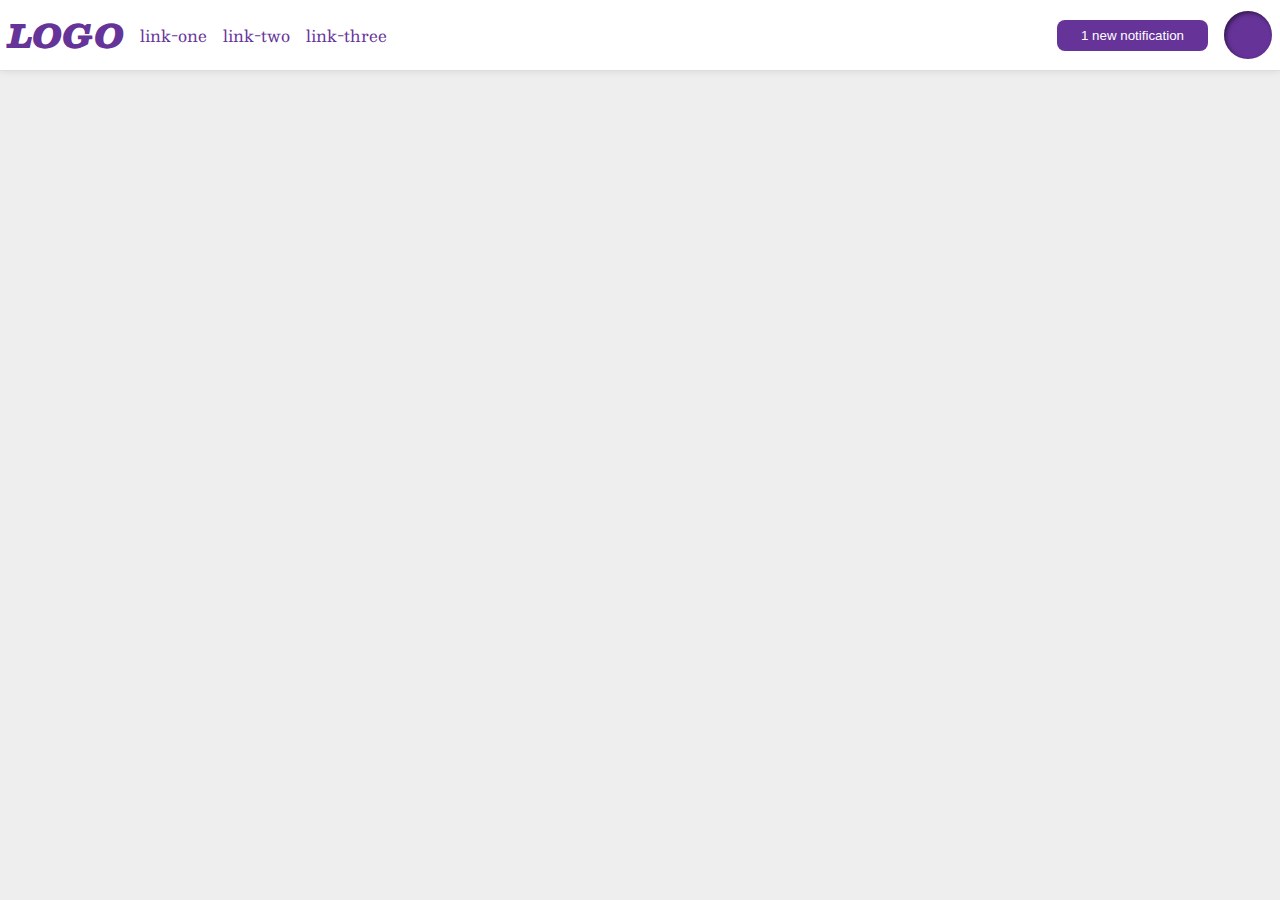
<file: flex/03-flex-header-2/index.html>
<!DOCTYPE html>
<html lang="en">
  <head>
    <meta charset="UTF-8">
    <meta http-equiv="X-UA-Compatible" content="IE=edge">
    <meta name="viewport" content="width=device-width, initial-scale=1.0">
    <title>Flex Header 2</title>
    <link rel="stylesheet" href="style.css">
  </head>
  <body>
    <div class="header">
      <div class="header-left">
        <div class="logo">
          LOGO
        </div>
        <ul class="links">
          <li><a href="google.com">link-one</a></li>
          <li><a href="google.com">link-two</a></li>
          <li><a href="google.com">link-three</a></li>
        </ul>
      </div>
      <div class="header-right">
        <button class="notifications">
          1 new notification
        </button>
        <div class="profile-image"></div>
      </div>
    </div>
  </body>
</html>
</file>
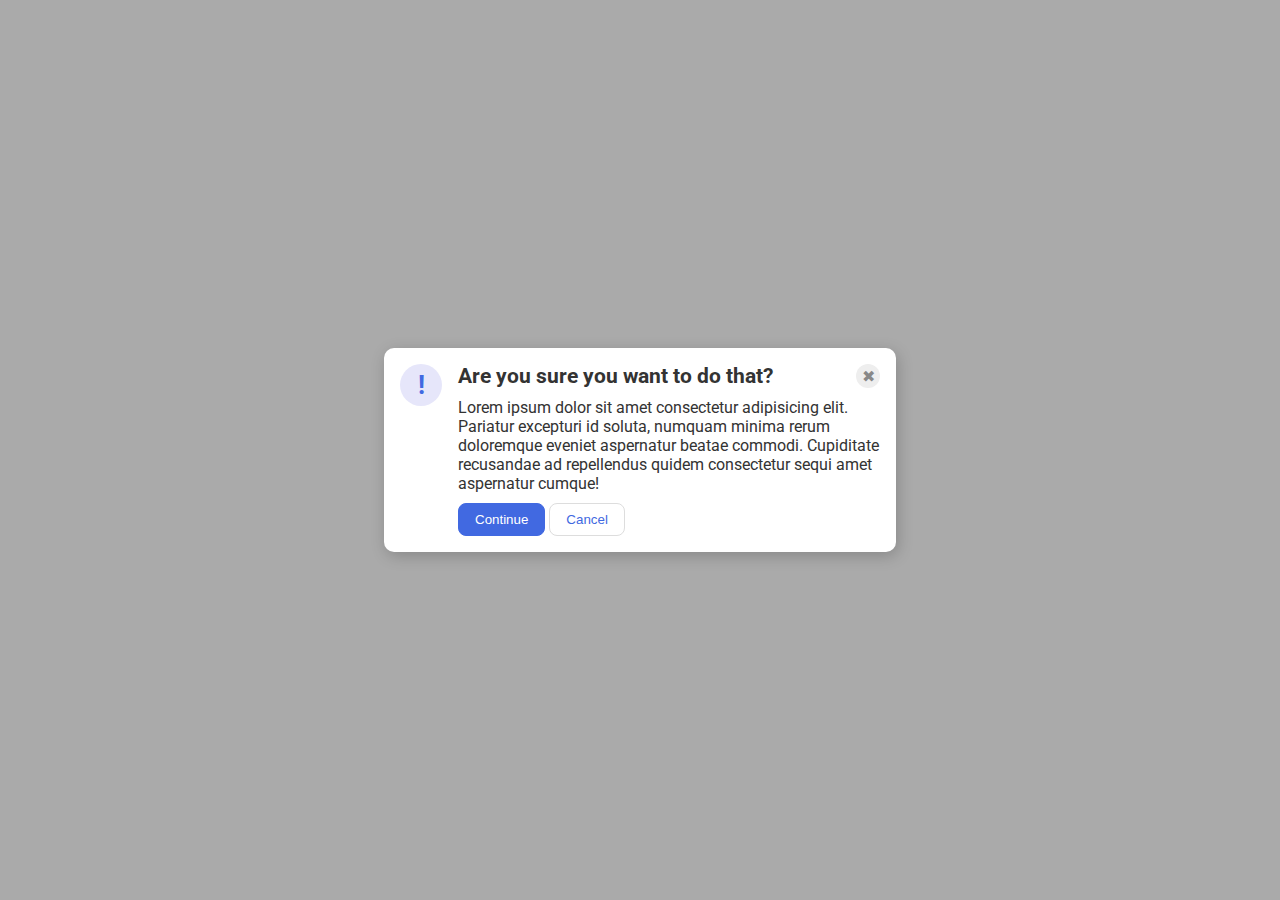
<file: flex/05-flex-modal/index.html>
<!DOCTYPE html>
<html lang="en">
  <head>
    <meta charset="UTF-8">
    <meta http-equiv="X-UA-Compatible" content="IE=edge">
    <meta name="viewport" content="width=device-width, initial-scale=1.0">
    <link rel="stylesheet" href="style.css">
    <title>Modal</title>
  </head>
  <body>
    <div class="modal">
      <div class="icon">!</div>
      <div class="content">
        <div class="top-row">
          <div class="header">Are you sure you want to do that?</div>
          <div class="close-button">✖</div>
        </div>
        <div>
          <div class="text">Lorem ipsum dolor sit amet consectetur adipisicing elit. Pariatur excepturi id soluta, numquam minima rerum doloremque eveniet aspernatur beatae commodi. Cupiditate recusandae ad repellendus quidem consectetur sequi amet aspernatur cumque!</div>
        </div>
        <div>
          <button class="continue">Continue</button>
          <button class="cancel">Cancel</button>
        </div>
      </div>
      </div>
    </div>
  </body>
</html>
</file>
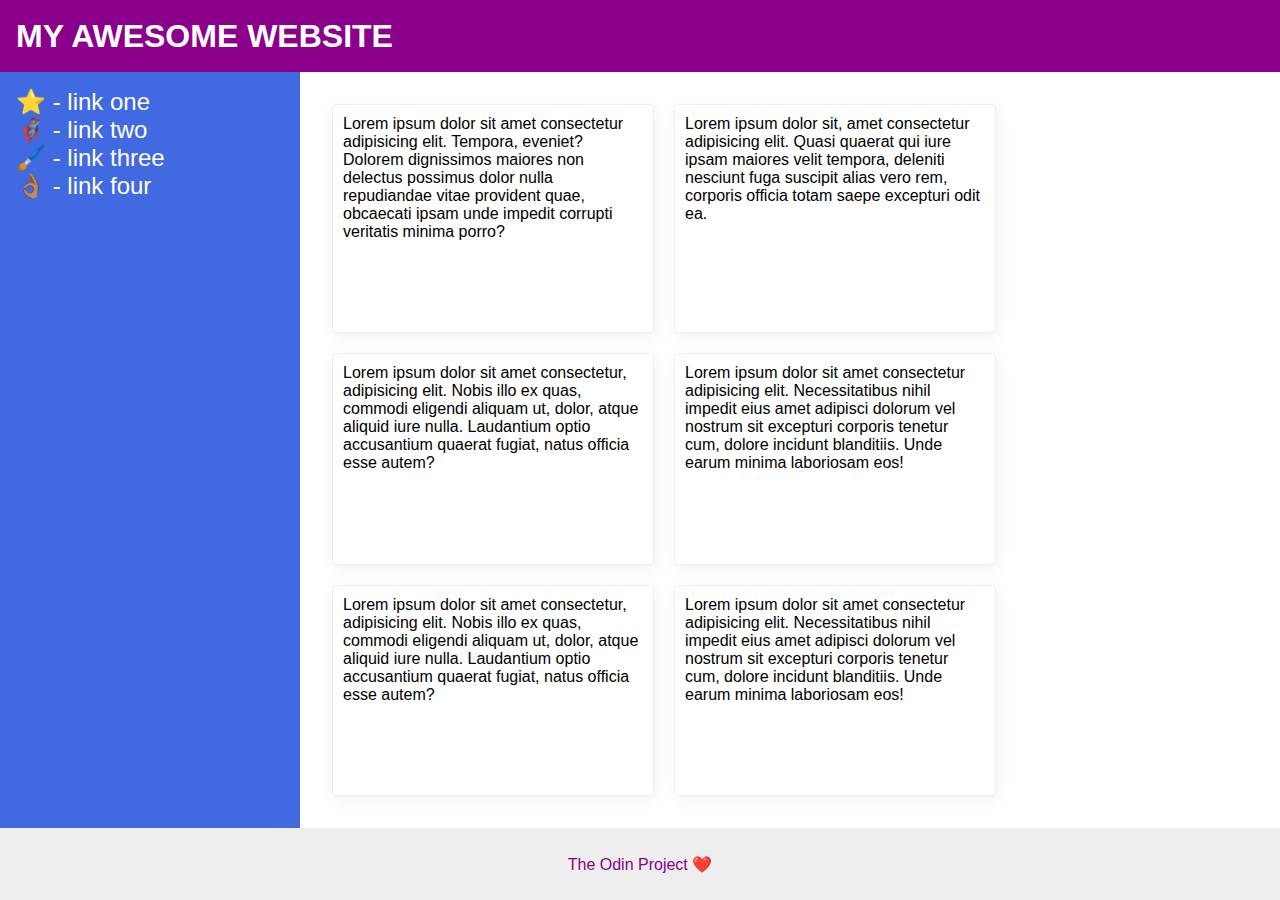
<file: flex/07-flex-layout-2/index.html>
<!DOCTYPE html>
<html lang="en">
  <head>
    <meta charset="UTF-8">
    <meta http-equiv="X-UA-Compatible" content="IE=edge">
    <meta name="viewport" content="width=device-width, initial-scale=1.0">
    <title>The Holy Grail</title>
    <link rel="stylesheet" href="style.css">
  </head>
  <body>
    <div class="header">
      MY AWESOME WEBSITE
    </div>
    <div class="mid-container">
      <div class="sidebar">
        <ul>
          <li><a href="#">⭐ - link one</a></li>
          <li><a href="#">🦸🏽‍♂️ - link two</a></li>
          <li><a href="#">🖌️ - link three</a></li>
          <li><a href="#">👌🏽 - link four</a></li>
        </ul>
      </div>
      <div class="content">
        <div class="card">Lorem ipsum dolor sit amet consectetur adipisicing elit. Tempora, eveniet? Dolorem dignissimos maiores non delectus possimus dolor nulla repudiandae vitae provident quae, obcaecati ipsam unde impedit corrupti veritatis minima porro?</div>
        <div class="card">Lorem ipsum dolor sit, amet consectetur adipisicing elit. Quasi quaerat qui iure ipsam maiores velit tempora, deleniti nesciunt fuga suscipit alias vero rem, corporis officia totam saepe excepturi odit ea.</div>
        <div class="card">Lorem ipsum dolor sit amet consectetur, adipisicing elit. Nobis illo ex quas, commodi eligendi aliquam ut, dolor, atque aliquid iure nulla. Laudantium optio accusantium quaerat fugiat, natus officia esse autem?</div>
        <div class="card">Lorem ipsum dolor sit amet consectetur adipisicing elit. Necessitatibus nihil impedit eius amet adipisci dolorum vel nostrum sit excepturi corporis tenetur cum, dolore incidunt blanditiis. Unde earum minima laboriosam eos!</div>
        <div class="card">Lorem ipsum dolor sit amet consectetur, adipisicing elit. Nobis illo ex quas, commodi eligendi aliquam ut, dolor, atque aliquid iure nulla. Laudantium optio accusantium quaerat fugiat, natus officia esse autem?</div>
        <div class="card">Lorem ipsum dolor sit amet consectetur adipisicing elit. Necessitatibus nihil impedit eius amet adipisci dolorum vel nostrum sit excepturi corporis tenetur cum, dolore incidunt blanditiis. Unde earum minima laboriosam eos!</div>
     </div>
      </div> 
    <div class="footer">
      The Odin Project ❤️
    </div>
  </body>
</html>
</file>
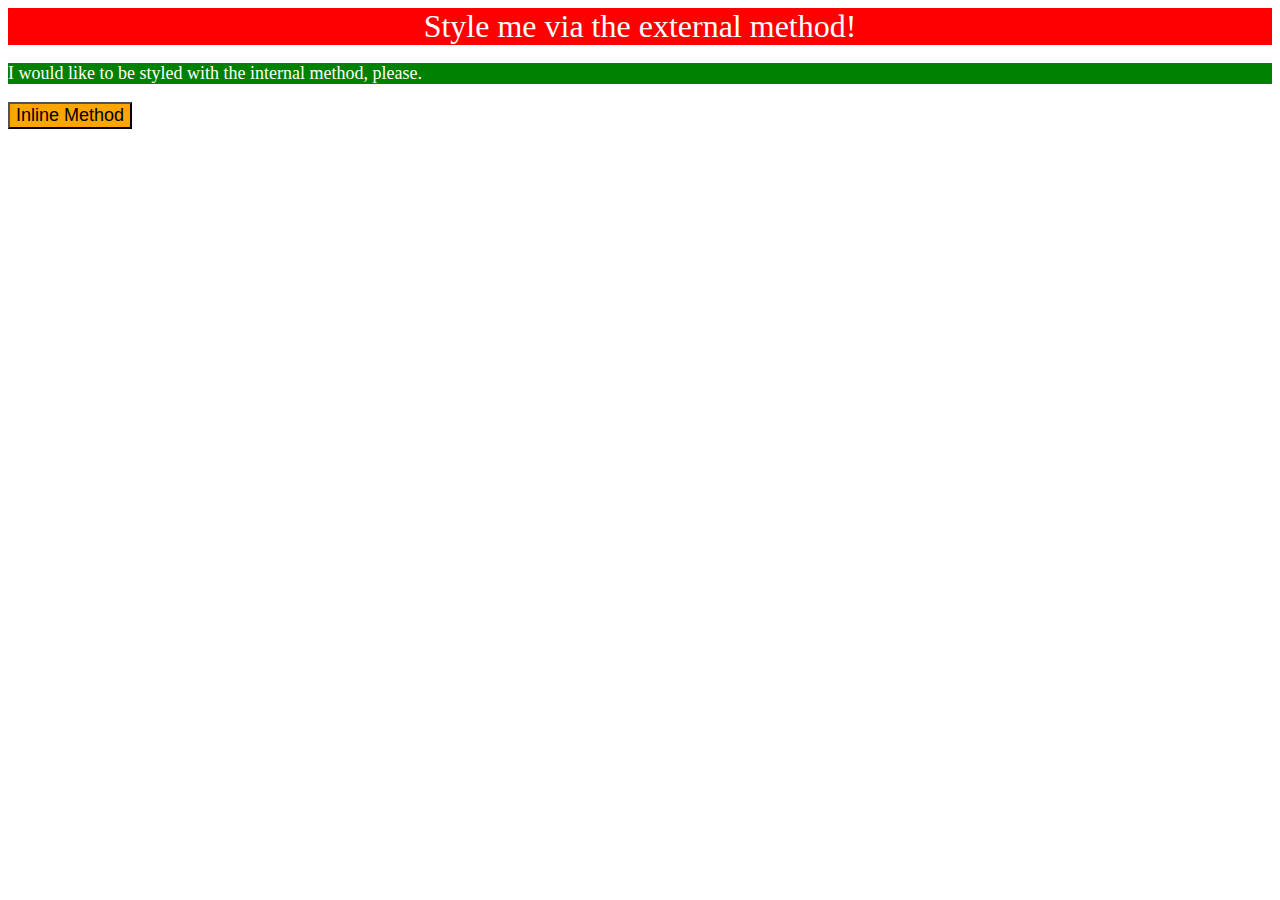
<file: foundations/01-css-methods/index.html>
<!DOCTYPE html>
<html lang="en">
  <head>
    <meta charset="UTF-8">
    <meta http-equiv="X-UA-Compatible" content="IE=edge">
    <meta name="viewport" content="width=device-width, initial-scale=1.0">
    <link rel="stylesheet" href="stylesheet.css"> 
    <title>Methods for Adding CSS</title>

    <style>
      p {
        background-color: green;
        color: white;
        font-size: 18px;
      }
    </style>
    
  </head>
  <body>
    <div>Style me via the external method!</div>
    <p>I would like to be styled with the internal method, please.</p>
    <button style="background-color: orange; font-size: 18px;">Inline Method</button>
  </body>
</html>
</file>
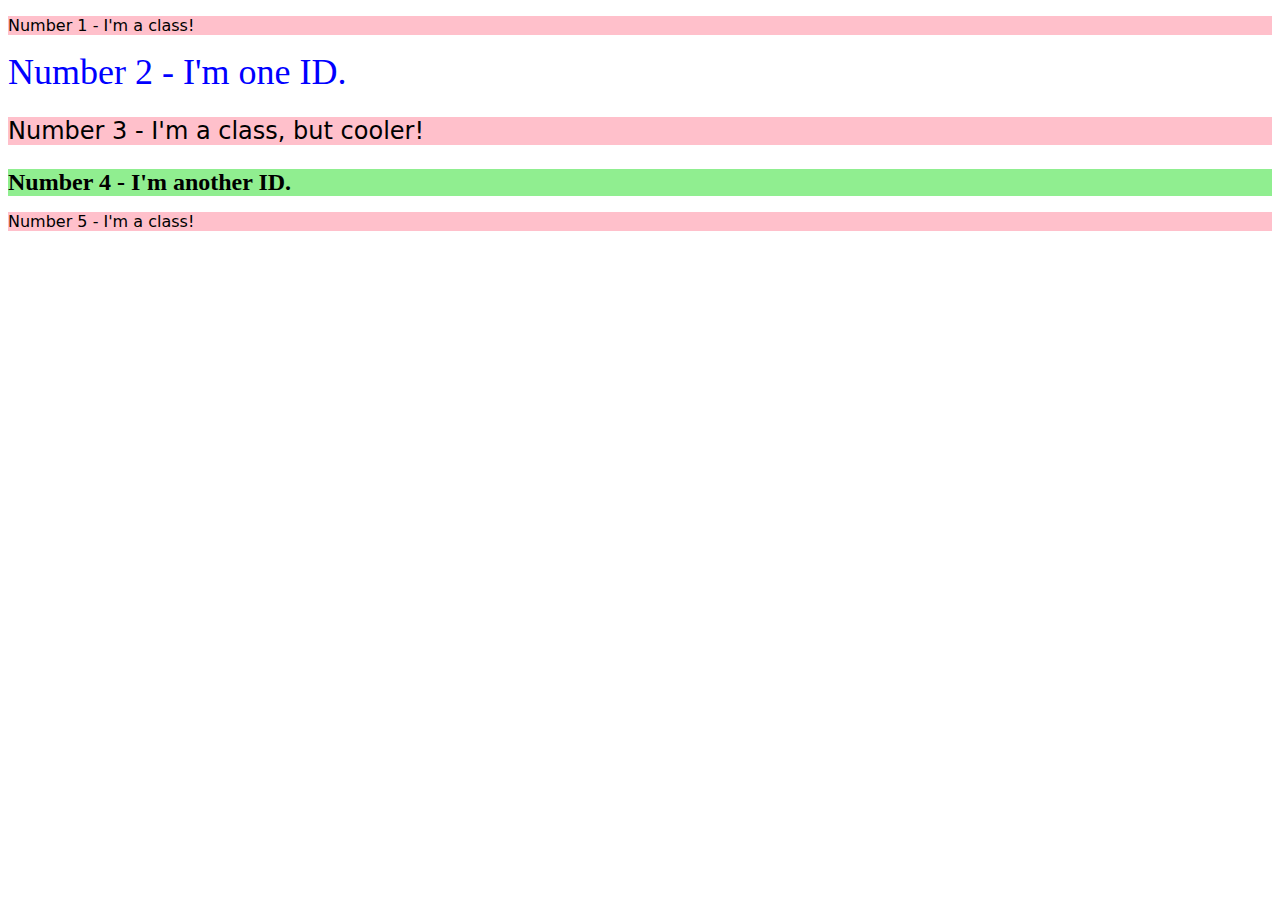
<file: foundations/02-class-id-selectors/index.html>
<!DOCTYPE html>
<html lang="en">
  <head>
    <meta charset="UTF-8">
    <meta http-equiv="X-UA-Compatible" content="IE=edge">
    <meta name="viewport" content="width=device-width, initial-scale=1.0">
    <title>Class and ID Selectors</title>
    <link rel="stylesheet" href="style.css">
  </head>
  <body>
    <p class="oddnumbers">Number 1 - I'm a class!</p>
    <div id="row2id">Number 2 - I'm one ID.</div>
    <p class="oddnumbers bigfont">Number 3 - I'm a class, but cooler!</p>
    <div id="row4id" class="bigfont">Number 4 - I'm another ID.</div>
    <p class="oddnumbers">Number 5 - I'm a class!</p>
  </body>
</html>
</file>
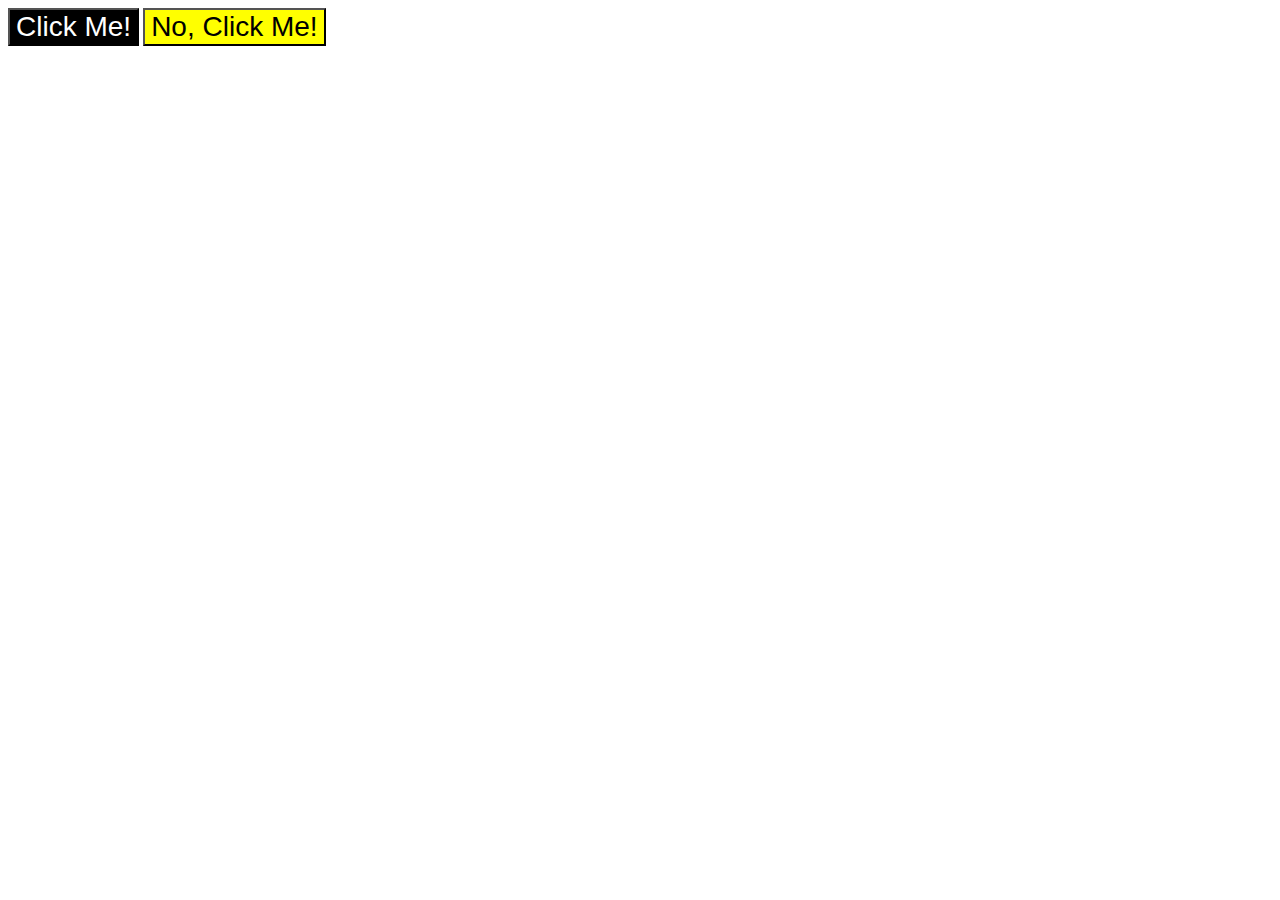
<file: foundations/03-grouping-selectors/index.html>
<!DOCTYPE html>
<html lang="en">
  <head>
    <meta charset="UTF-8">
    <meta http-equiv="X-UA-Compatible" content="IE=edge">
    <meta name="viewport" content="width=device-width, initial-scale=1.0">
    <title>Grouping Selectors</title>
    <link rel="stylesheet" href="style.css">
  </head>
  <body>
    <button class="button1">Click Me!</button>
    <button class="button2">No, Click Me!</button>
  </body>
</html>
</file>
<file: flex/03-flex-header-2/style.css>
/* this is some magical font-importing.  
you'll learn about it later. */
@import url('https://fonts.googleapis.com/css2?family=Besley:ital,wght@0,400;1,900&display=swap');

body {
  margin: 0;
  background: #eee;
  font-family: Besley, serif;
}

.header {
  background: white;
  border-bottom: 1px solid #ddd;
  box-shadow: 0 0 8px rgba(0,0,0,.1);
  display: flex;
  justify-content: space-between;
  padding: 8px;
}

.header-left,
.header-right {
  display: flex;
  align-items: center;
  gap: 16px;
}

.profile-image {
  background: rebeccapurple;
  box-shadow: inset 2px 2px 4px rgba(0,0,0,.5);
  border-radius: 50%;
  width: 48px;
  height: 48px;
}

.logo {
  color: rebeccapurple;
  font-size: 32px;
  font-weight: 900;
  font-style: italic;
}

button {
  border: none;
  border-radius: 8px;
  background: rebeccapurple;
  color: white;
  padding: 8px 24px;
}

a {
  /* this removes the line under our links */
  text-decoration: none;
  color: rebeccapurple;
}

ul {
  list-style-type: none;
  display: flex;
  gap: 16px;
  margin: 0;
  padding: 0px;
}
</file>
<file: flex/05-flex-modal/style.css>
@import url('https://fonts.googleapis.com/css2?family=Roboto:wght@400;700&display=swap');

html, body {
  height: 100%;
}

body {
  font-family: Roboto, sans-serif;
  margin: 0;
  background: #aaa;
  color: #333;
  /* I'll give you this one for free lol */
  display: flex;
  align-items: center;
  justify-content: center;
}

.modal {
  background: white;
  width: 480px;
  border-radius: 10px;
  box-shadow: 2px 4px 16px rgba(0,0,0,.2);
}

/* Mine */

.modal {
  display: flex;
  padding: 16px;
  gap: 16px;
}

.icon {
  flex-shrink: 0;
}

.content {
  display: flex;
  flex-direction: column;
  gap: 10px;
}

.top-row {
  display: flex;
  justify-content: space-between;
  align-items: center;
}

.header {
  font-weight: bold;
  font-size: 1.3em;
}

/* End */

.icon {
  color: royalblue;
  font-size: 26px;
  font-weight: 700;
  background: lavender;
  width: 42px;
  height: 42px;
  border-radius: 50%;
  display: flex;
  align-items: center;
  justify-content: center;
}

.close-button {
  background: #eee;
  border-radius: 50%;
  color: #888;
  font-weight: 400;
  font-size: 16px;
  height: 24px;
  width: 24px;
  display: flex;
  align-items: center;
  justify-content: center;
}

button {
  padding: 8px 16px;
  border-radius: 8px;
}

button.continue {
  background: royalblue;
  border: 1px solid royalblue;
  color: white;
}

button.cancel {
  background: white;
  border: 1px solid #ddd;
  color: royalblue;
}
</file>
<file: flex/07-flex-layout-2/style.css>
body {
  font-family: -apple-system, BlinkMacSystemFont, 'Segoe UI', Roboto, Oxygen, Ubuntu, Cantarell, 'Open Sans', 'Helvetica Neue', sans-serif;
  margin: 0;
  min-height: 100vh;
}

.header {
  height: 72px;
  background: darkmagenta;
  color: white;
}

.footer {
  height: 72px;
  background: #eee;
  color: darkmagenta;
}

.sidebar {
  width: 300px;
  background: royalblue;
  box-sizing: border-box;
}

.card {
  border: 1px solid #eee;
  box-shadow: 2px 4px 16px rgba(0,0,0,.06);
  border-radius: 4px;
}

/* My code */

body {
  display: flex;
  flex-direction: column;
}

ul {
  list-style-type: none;
  font-size: 24px;
  padding: 0;
  margin: 0;
}

a {
  text-decoration: none;
  color: white;
}

.header {
  font-size: 32px;
  font-weight: 900;
  display: flex;
  align-items: center;
  padding: 0 16px;
}

.mid-container {
  display: flex;
  flex: 1;
}

.sidebar {
  padding: 16px;
}

.content {
  display: flex;
  flex: 1;
  padding: 32px;
  flex-wrap: wrap;
  gap: 20px;
}

.card {
  width: 300px;
  padding: 10px;
}

.footer {
  display: flex;
  justify-content: center;
  align-items: center;
}
</file>
<file: foundations/01-css-methods/stylesheet.css>
div {
    background-color: red;
    color: white;
    font-size: 32px;
    text-align: center;
    font-weight: strong;
}
</file>
<file: foundations/02-class-id-selectors/style.css>
.oddnumbers {
    background-color: #ffc0cb;
    font-family: Verdana, "DejaVu Sans", sans-serif;
}

.bigfont {
    font-size: 24px;
}

#row2id {
    color: #0000ff;
    font-size: 36px;
}

#row4id {
    background-color: #90ee90;
    font-weight: bold;
}
</file>
<file: foundations/03-grouping-selectors/style.css>
.button1,
.button2 {
    font-size: 28px;
    font-family: Helvetica, "Times New Roman", sans-serif;
}

.button1 {
    background-color: #000000;
    color: #ffffff;
}

.button2 {
    background-color: #ffff00;
}
</file>
